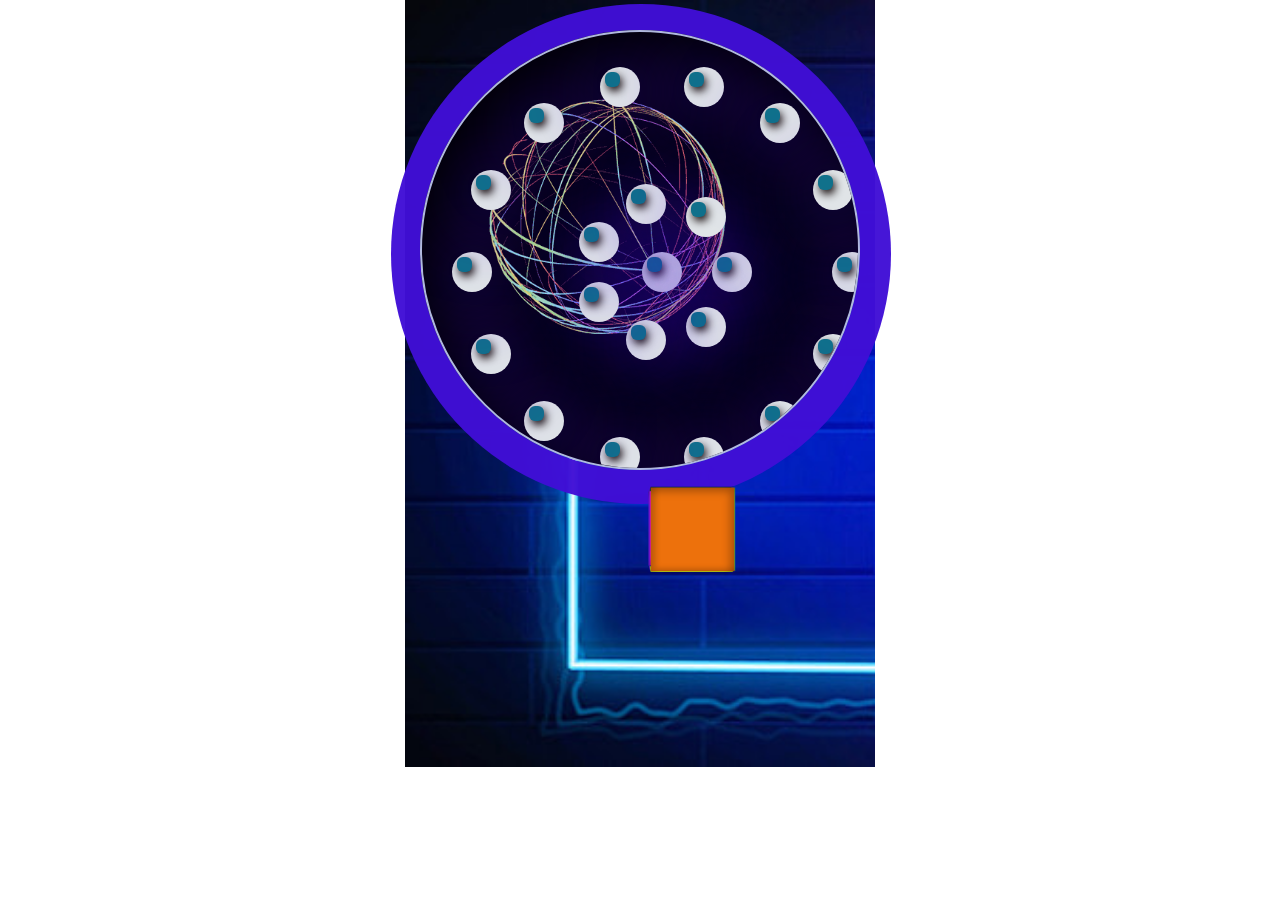
<file: coloredices.html>
<!DOCTYPE html>
<html lang="en">

<head>
  <meta charset="UTF-8">
  <meta name="viewport" content="width=device-width, initial-scale=1.0">
  <title>21 Small Circles in a Circular Container</title>
 <link rel="stylesheet" href="./color.css">
 <link rel="stylesheet" href="https://maxcdn.bootstrapcdn.com/bootstrap/3.4.1/css/bootstrap.min.css">
 <script src="https://ajax.googleapis.com/ajax/libs/jquery/3.7.1/jquery.min.js"></script>
 <script src="https://maxcdn.bootstrapcdn.com/bootstrap/3.4.1/js/bootstrap.min.js"></script>
</head>

<body>
<div class="container-fluid">
  <div class="container">

  </div>
  
<div class="card">
  <div class="dice" id="roll-button">
    <ol class="die-list even-roll" data-roll="1" id="die-1">
      <li class="die-item" data-side="1">

      </li>
      <li class="die-item" data-side="2">

      </li>
      <li class="die-item" data-side="3">

      </li>
      <li class="die-item" data-side="4">

      </li>
      <li class="die-item" data-side="5">

      </li>
      <li class="die-item" data-side="6">

      </li>
    </ol>
  </div>
</div>




</div>


</body>
<!-- Calculate and position the 7 circles in the center -->
<script type = "text/javascript" src = "./color1.js"></script>

</html>
</file>
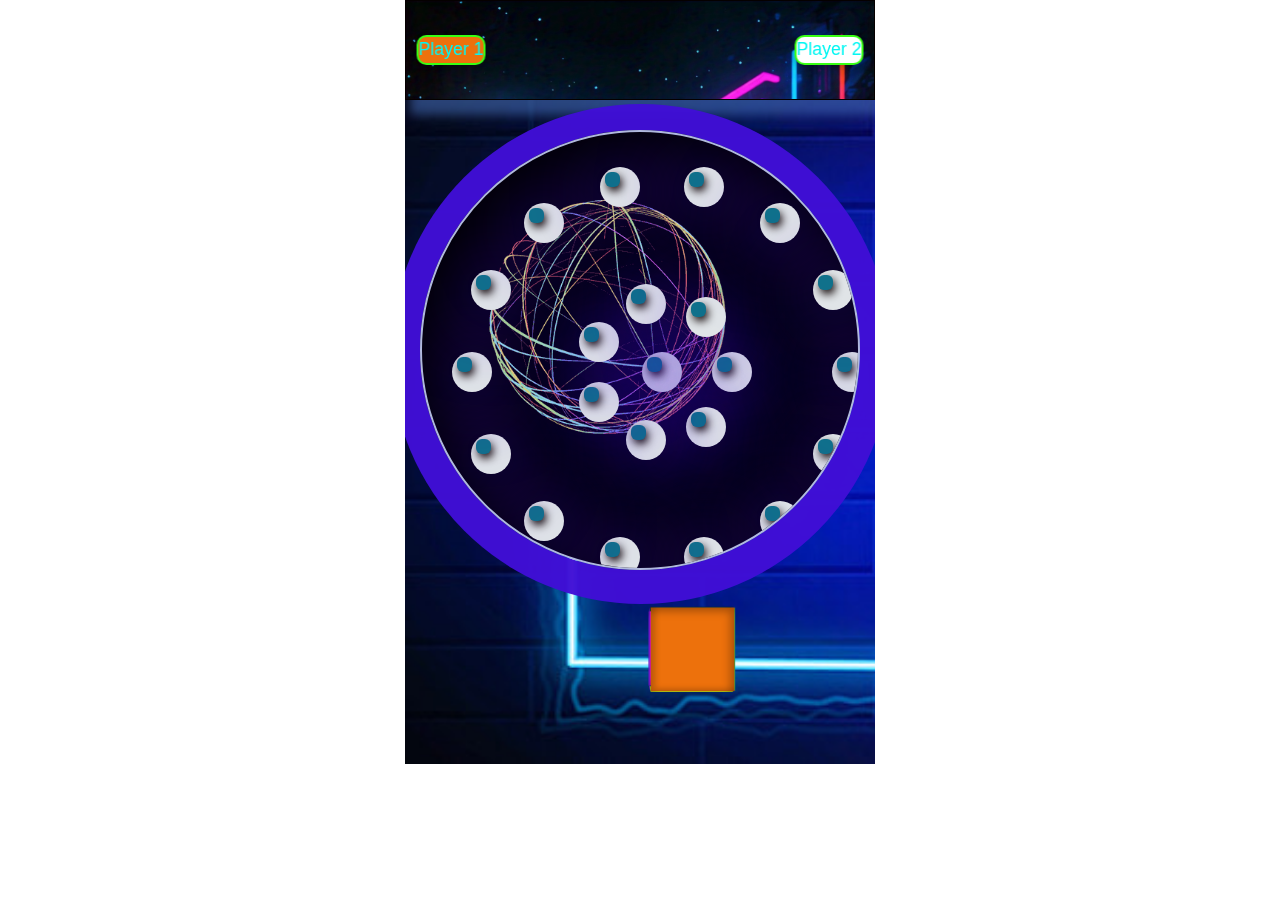
<file: game/code/game.html>
<!DOCTYPE html>
<html lang="en">

<head>
  <meta charset="UTF-8">
  <meta name="viewport" content="width=device-width, initial-scale=1.0">
  <title>21 dices</title>
  <link rel="stylesheet" href="./color.css">
  <link rel="stylesheet" href="https://maxcdn.bootstrapcdn.com/bootstrap/3.4.1/css/bootstrap.min.css">
  <script src="https://ajax.googleapis.com/ajax/libs/jquery/3.7.1/jquery.min.js"></script>
  <script src="https://maxcdn.bootstrapcdn.com/bootstrap/3.4.1/js/bootstrap.min.js"></script>
</head>
<body>
  <div class="container-fluid">

    <div class="row top">
      <div class="scoreboard">
        <div class="player" id="player10">
          <div class="player-name1">Player 1</div>
          <div class="score" id="player1"></div>
        </div>
        <div class="player" id="player20">
          <div class="player-name2">Player 2</div>
          <div class="score" id="player2"></div>
        </div>
      </div>
    </div>

    <div class="container">
      <!-- ?circles are here -->

    </div>
    <br>
    <div class="card">
      <div class="dice" id="roll-button">
        <ol class="die-list even-roll" data-roll="1" id="die-1">
          <li class="die-item" data-side="1">

          </li>
          <li class="die-item" data-side="2">

          </li>
          <li class="die-item" data-side="3">

          </li>
          <li class="die-item" data-side="4">

          </li>
          <li class="die-item" data-side="5">

          </li>
          <li class="die-item" data-side="6">

          </li>
        </ol>
      </div>
    </div>
 
   
  </div>
</body>
<script type="text/javascript" src="./color1.js"></script>

</html>
</file>
<file: color.css>
body {
  display: flex;
  justify-content: center;
  align-items: center;
  margin-top: -100px;
  background-color: #f0f0f0;
}

.container-fluid{
  background-image: url('./back.jpg');
  background-repeat: no-repeat;
  background-size: cover;
  height:767px;
}
.scoreboard {
  background-image: url('./scorebord.jpg');
  background-repeat: no-repeat;
  background-size:cover;
  height: 100px;
  display: flex;
  color:#e0e4e7;
  justify-content: space-between;
  align-items: center;
  background-color: #f0f0f0;
  border: 1px solid #050000;
  padding: 10px;
  font-family: Arial, sans-serif;
  font-size: 18px;
  box-shadow: 5px 15px 10px rgba(78, 123, 207, 0.5);

}

.player {
  display: flex;
  flex-direction: column;
  align-items: center;

}

.player-name {
  font-weight: bold;
  margin-bottom: 5px;
  margin-left: 10px;
  margin-right: 10px;
}

.score {
  font-size: 24px;
}






.container {
  margin-top: 30px;
  max-width: 440px;
  height: 440px;
  border-radius: 50%;
  overflow: hidden;
  position: relative;
  border: 2px solid rgb(177, 185, 222);
  background-image: url('./circleg.gif');
  background-size: 370px;
  box-shadow: 1px 4px 0px 30px rgba(64, 14, 214, 0.968);



}

/* .circle {
  width: 40px;
  height: 40px;
  background-color: #e0e4e7;
  border: 2px solid rgb(0, 3, 12);
  box-shadow: 5px 5px 10px rgba(12, 5, 224, 0.5);
  border-radius: 50%;

  position: absolute;

  transform: translate(3%, 6%);

} */
.circle {
  position: absolute;
  width: 40px;
  height: 40px;
  border-radius: 50%;
  background-color: #e0e4e7;
  box-shadow: 1px 4px 80px 5px rgba(64, 14, 214, 0.968);
}

.circle::before {
  content: '';
  position: absolute;
  top: 5px;
  left: 5px;
  right: 5px;
  bottom: 5px;
  background-color: #10718b;
  box-shadow: 2px 4px 8px rgba(11, 0, 0, 0.968);

  border-radius: 40%;
  width: 15px;
  height: 15px;
}





.dice {
  align-items: center;
  display: grid;
  grid-gap: 2rem;
  grid-template-columns: repeat(auto-fit, minmax(8rem, 1fr));
  grid-template-rows: auto;
  justify-items: center;
  padding: 2rem;
  perspective: 600px;
}

.die-list {
  display: grid;
  grid-template-columns: 1fr;
  grid-template-rows: 1fr;
  height: 6rem;
  list-style-type: none;
  transform-style: preserve-3d;
  width: 6rem;
}

.even-roll {
  transition: transform 3.5s ease-out;
}

.odd-roll {
  transition: transform 1.25s ease-out;
}

.die-item {
  /* background-color: #fefefe; */
  box-shadow: inset -0.35rem 0.35rem 0.75rem rgba(0, 0, 0, 0.3),
    inset 0.5rem -0.25rem 0.5rem rgba(0, 0, 0, 0.15);
  display: grid;
  grid-column: 1;
  grid-row: 1;
  height: 78px;
  padding: 1rem;
  width: 78px;
}



.even-roll[data-roll="1"] {
  transform: rotateX(360deg) rotateY(720deg) rotateZ(360deg);
}

.even-roll[data-roll="2"] {
  transform: rotateX(450deg) rotateY(720deg) rotateZ(360deg);
}

.even-roll[data-roll="3"] {
  transform: rotateX(360deg) rotateY(630deg) rotateZ(360deg);
}

.even-roll[data-roll="4"] {
  transform: rotateX(360deg) rotateY(810deg) rotateZ(360deg);
}

.even-roll[data-roll="5"] {
  transform: rotateX(270deg) rotateY(720deg) rotateZ(360deg);
}

.even-roll[data-roll="6"] {
  transform: rotateX(360deg) rotateY(900deg) rotateZ(360deg);
}

.odd-roll[data-roll="1"] {
  transform: rotateX(-360deg) rotateY(-720deg) rotateZ(-360deg);
}

.odd-roll[data-roll="2"] {
  transform: rotateX(-270deg) rotateY(-720deg) rotateZ(-360deg);
}

.odd-roll[data-roll="3"] {
  transform: rotateX(-360deg) rotateY(-810deg) rotateZ(-360deg);
}

.odd-roll[data-roll="4"] {
  transform: rotateX(-360deg) rotateY(-630deg) rotateZ(-360deg);
}

.odd-roll[data-roll="5"] {
  transform: rotateX(-450deg) rotateY(-720deg) rotateZ(-360deg);
}

.odd-roll[data-roll="6"] {
  transform: rotateX(-360deg) rotateY(-900deg) rotateZ(-360deg);
}

[data-side="1"] {
  transform: rotate3d(0, 0, 0, 90deg) translateZ(4rem);
  background-color: #ed710c;
}

[data-side="2"] {
  transform: rotate3d(-1, 0, 0, 90deg) translateZ(4rem);
  background-color: #b4e112;
}

[data-side="3"] {
  transform: rotate3d(0, 1, 0, 90deg) translateZ(4rem);
  background-color: #0cd16e;
}

[data-side="4"] {
  transform: rotate3d(0, -1, 0, 90deg) translateZ(4rem);
  background-color: #6e17d9;
}

[data-side="5"] {
  transform: rotate3d(1, 0, 0, 90deg) translateZ(4rem);
  background-color: #062f4a;
}

[data-side="6"] {
  transform: rotate3d(1, 0, 0, 180deg) translateZ(4rem);
  background-color: #f705f3;
}

/* 
button {
  align-self: center;
  background-color: #efefef;
  border: none;
  color: #333;
  font-size: 1.25rem;
  font-weight: 700;
  justify-self: center;
  padding: 0.5rem 1rem;
}

button:hover {
  cursor: pointer;
} */

@media (max-width: 900px) {
  .dice {
    perspective: 1300px;
  }
}

@media screen and (max-width: 768px) {
  .container {
    height: 376px;
    width: 376px;
  }

  .circle {
    width: 30px;
    height: 30px;
    transform: translate(-50%, -50%);
  }
}
</file>
<file: game/code/color.css>
body {
  display: flex;
  justify-content: center;
  align-items: center;
  margin-top: -100px;
  background-color: #f0f0f0;
}

.container-fluid{
  background-image: url('../images/back.jpg');
  background-repeat: no-repeat;
  background-size: cover;
  height: 764px;
  overflow: hidden;

}
#player10{
  background-color: rgb(146, 153, 159);
  color: rgb(2, 247, 243);
  border: 2px solid #39ff14;
  border-radius: 10px;
  box-shadow: 0 8px 12px rgba(0, 0, 0, 0.15), 0 2px 6px rgba(0, 0, 0, 0.12);
  transition: box-shadow 0.3s ease-in-out;
  perspective: 1000px;
  transform: rotateY(10deg);
}
#player20{
  background-color: rgb(146, 153, 159);
  color: rgb(2, 247, 243);
  border: 2px solid #39ff14;
  border-radius: 10px;
  transition: box-shadow 0.3s ease-in-out;
  perspective: 1000px;
  box-shadow: 0 8px 12px rgba(0, 0, 0, 0.15), 0 2px 6px rgba(0, 0, 0, 0.12);
  transform: rotateY(10deg);

  
}


.scoreboard {
  background-image: url('../images/scorebord.jpg');
  background-repeat: no-repeat;
  background-size:cover;
  height: 100px;
  display: flex;
  color:#e0e4e7;
  justify-content: space-between;
  align-items: center;
  background-color: #f0f0f0;
  border: 1px solid #050000;
  padding: 10px;
  font-family: Arial, sans-serif;
  font-size: 18px;
  box-shadow: 5px 15px 10px rgba(78, 123, 207, 0.5);

}

.player {
  display: flex;
  flex-direction: column;
  align-items: center;

}

.player-name {
  font-weight: bold;
  margin-bottom: 5px;
  margin-left: 10px;
  margin-right: 10px;
}

.score {
  font-size: 24px;
}






.container {
  margin-top: 30px;
  max-width: 440px;
  height: 440px;
  border-radius: 50%;
  overflow: hidden;
  position: relative;
  border: 2px solid rgb(177, 185, 222);
  background-image: url('../images/circleg.gif');
  background-size: 370px;
  box-shadow: 1px 4px 0px 30px rgba(64, 14, 214, 0.968);



}

/* .circle {
  width: 40px;
  height: 40px;
  background-color: #e0e4e7;
  border: 2px solid rgb(0, 3, 12);
  box-shadow: 5px 5px 10px rgba(12, 5, 224, 0.5);
  border-radius: 50%;

  position: absolute;

  transform: translate(3%, 6%);

} */
.circle {
  position: absolute;
  width: 40px;
  height: 40px;
  border-radius: 50%;
  background-color: #e0e4e7;
  box-shadow: 1px 4px 80px 5px rgba(64, 14, 214, 0.968);
}

.circle::before {
  content: '';
  position: absolute;
  top: 5px;
  left: 5px;
  right: 5px;
  bottom: 5px;
  background-color: #10718b;
  box-shadow: 2px 4px 8px rgba(11, 0, 0, 0.968);

  border-radius: 40%;
  width: 15px;
  height: 15px;
}





.dice {
  align-items: center;
  display: grid;
  grid-gap: 2rem;
  grid-template-columns: repeat(auto-fit, minmax(8rem, 1fr));
  grid-template-rows: auto;
  justify-items: center;
  padding: 2rem;
  perspective: 600px;
}

.die-list {
  display: grid;
  grid-template-columns: 1fr;
  grid-template-rows: 1fr;
  height: 6rem;
  list-style-type: none;
  transform-style: preserve-3d;
  width: 6rem;
}

.even-roll {
  transition: transform 3.5s ease-out;
}

.odd-roll {
  transition: transform 1.25s ease-out;
}

.die-item {
  /* background-color: #fefefe; */
  box-shadow: inset -0.35rem 0.35rem 0.75rem rgba(0, 0, 0, 0.3),
    inset 0.5rem -0.25rem 0.5rem rgba(0, 0, 0, 0.15);
  display: grid;
  grid-column: 1;
  grid-row: 1;
  height: 78px;
  padding: 1rem;
  width: 78px;
}



.even-roll[data-roll="1"] {
  transform: rotateX(360deg) rotateY(720deg) rotateZ(360deg);
}

.even-roll[data-roll="2"] {
  transform: rotateX(450deg) rotateY(720deg) rotateZ(360deg);
}

.even-roll[data-roll="3"] {
  transform: rotateX(360deg) rotateY(630deg) rotateZ(360deg);
}

.even-roll[data-roll="4"] {
  transform: rotateX(360deg) rotateY(810deg) rotateZ(360deg);
}

.even-roll[data-roll="5"] {
  transform: rotateX(270deg) rotateY(720deg) rotateZ(360deg);
}

.even-roll[data-roll="6"] {
  transform: rotateX(360deg) rotateY(900deg) rotateZ(360deg);
}

.odd-roll[data-roll="1"] {
  transform: rotateX(-360deg) rotateY(-720deg) rotateZ(-360deg);
}

.odd-roll[data-roll="2"] {
  transform: rotateX(-270deg) rotateY(-720deg) rotateZ(-360deg);
}

.odd-roll[data-roll="3"] {
  transform: rotateX(-360deg) rotateY(-810deg) rotateZ(-360deg);
}

.odd-roll[data-roll="4"] {
  transform: rotateX(-360deg) rotateY(-630deg) rotateZ(-360deg);
}

.odd-roll[data-roll="5"] {
  transform: rotateX(-450deg) rotateY(-720deg) rotateZ(-360deg);
}

.odd-roll[data-roll="6"] {
  transform: rotateX(-360deg) rotateY(-900deg) rotateZ(-360deg);
}

[data-side="1"] {
  transform: rotate3d(0, 0, 0, 90deg) translateZ(4rem);
  background-color: #ed710c;
}

[data-side="2"] {
  transform: rotate3d(-1, 0, 0, 90deg) translateZ(4rem);
  background-color: #b4e112;
}

[data-side="3"] {
  transform: rotate3d(0, 1, 0, 90deg) translateZ(4rem);
  background-color: #0cd16e;
}

[data-side="4"] {
  transform: rotate3d(0, -1, 0, 90deg) translateZ(4rem);
  background-color: #6e17d9;
}

[data-side="5"] {
  transform: rotate3d(1, 0, 0, 90deg) translateZ(4rem);
  background-color: #062f4a;
}

[data-side="6"] {
  transform: rotate3d(1, 0, 0, 180deg) translateZ(4rem);
  background-color: #f705f3;
}

/* 
button {
  align-self: center;
  background-color: #efefef;
  border: none;
  color: #333;
  font-size: 1.25rem;
  font-weight: 700;
  justify-self: center;
  padding: 0.5rem 1rem;
}

button:hover {
  cursor: pointer;
} */

@media (max-width: 900px) {
  .dice {
    perspective: 1300px;
  }
}

@media screen and (max-width: 768px) {
  .container {
    height: 376px;
    width: 376px;
  }

  .circle {
    width: 30px;
    height: 30px;
    transform: translate(-50%, -50%);
  }
}
</file>
